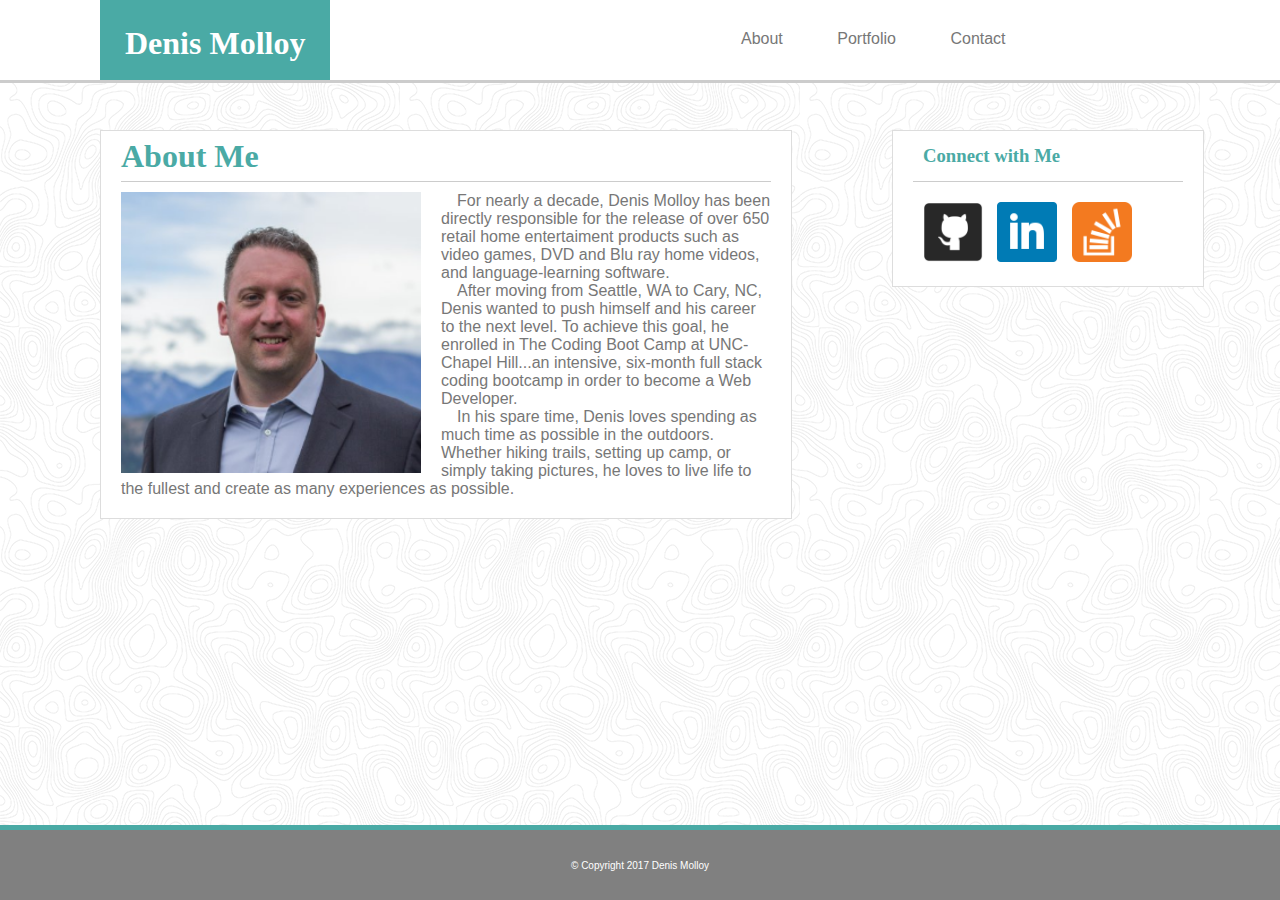
<file: index.html>
<!DOCTYPE html>
<html>
<head>
	<title>Denis Molloy</title>
	<link rel="stylesheet" type="text/css" href="assets/css/style.css">
</head>
<body>

<!-- Navigation Bar -->
<nav class="navigation">
	<h1 class="nav_name">Denis Molloy</h1>

	<ul class="nav_buttons">
	    <li><a href="index.html">About</a></li>
	    <li><a href="portfolio.html">Portfolio</a></li>
	    <li><a href="contact.html">Contact</a></li>
  	</ul>
</nav>

<!--Main Page content -->
<div class="content">
	<section class="about">
		<div class="about_me"><h1>About Me</h1></div>
		
		<p class="bio-text"><img class="bio-pic" src="assets/images/2016.PNG" alt="Image of Denis Molloy">&emsp;For nearly a decade, Denis Molloy has been directly responsible for the release of over 650 retail home entertaiment products such as video games, DVD and Blu ray home videos, and language-learning software.<br>&emsp;After moving from Seattle, WA to Cary, NC, Denis wanted to push himself and his career to the next level.  To achieve this goal, he enrolled in The Coding Boot Camp at UNC-Chapel Hill...an intensive, six-month full stack coding bootcamp in order to become a Web Developer.<br>&emsp;In his spare time, Denis loves spending as much time as possible in the outdoors. Whether hiking trails, setting up camp, or simply taking pictures, he loves to live life to the fullest and create as many experiences as possible.</p>
	</section>

<!-- Connect with me aside -->
	<aside class="connect">
		<div class="connect_me"><h3>Connect with Me</h3></div>
		<div class="icons">
			<i><a href="https://github.com/D-Molloy" target="_blank"><img class="social" src="assets/images/icons/github.png"></a></i>
			<i><a href="https://www.linkedin.com/in/denismolloy/" target="_blank"><img class="social" src="assets/images/icons/linkedin.png"></a></i>
			<i><a href="https://stackoverflow.com/users/8004420/d-molloy" target="_blank"><img class="social" src="assets/images/icons/overflow.png"></a></i>		
		</div>
	</aside>
</div>

<!-- Page footer -->

<footer>
	<p class="copyright">&copy; Copyright 2017 Denis Molloy</p>
</footer>

</body>
</html>
</file>
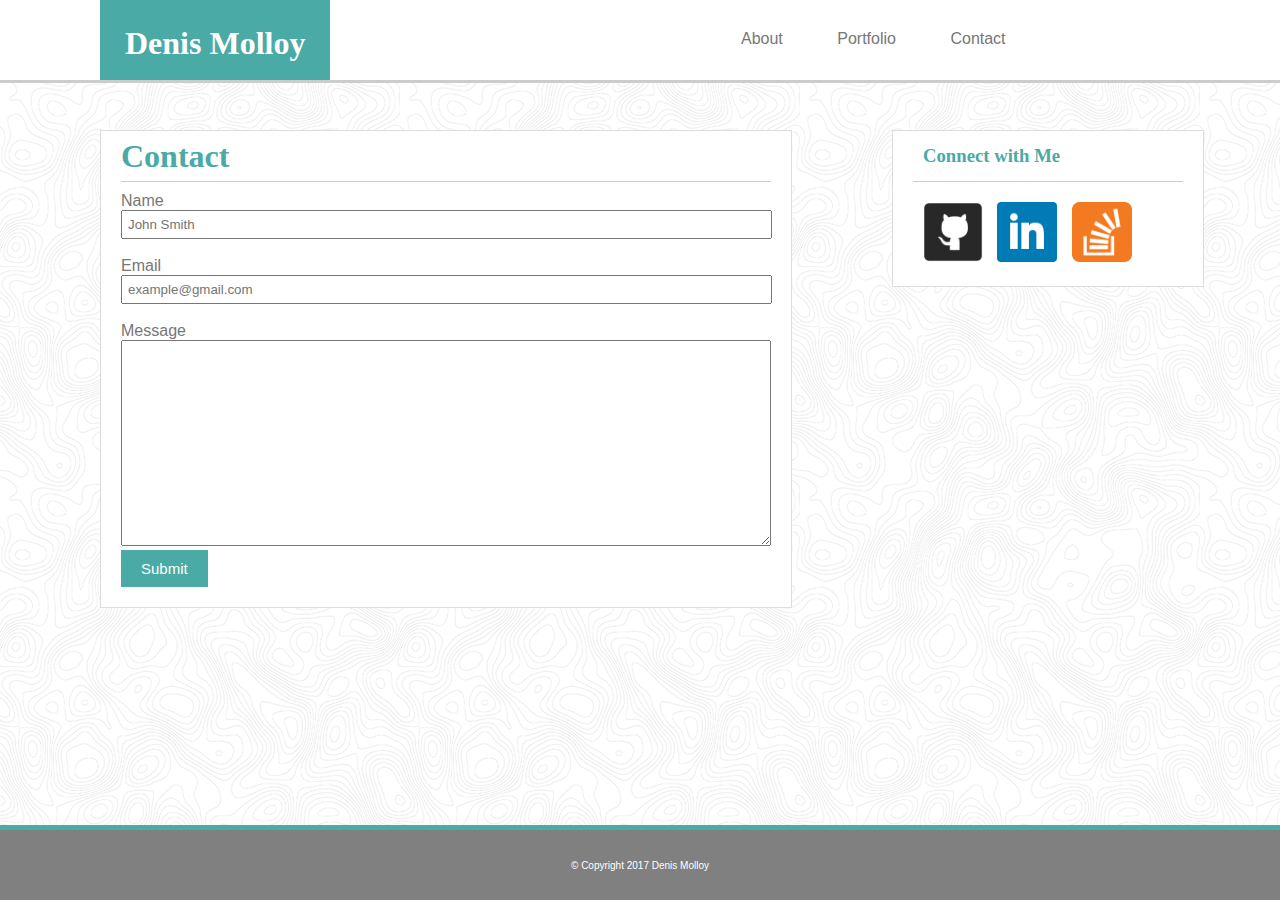
<file: contact.html>
<!DOCTYPE html>
<html>
<head>
	<title>Denis Molloy</title>
	<link rel="stylesheet" type="text/css" href="assets/css/style.css">
</head>
<body>

<!-- Navigation Bar -->
<nav class="navigation">
	<h1 class="nav_name">Denis Molloy</h1>

	<ul class="nav_buttons">
	    <li><a href="index.html">About</a></li>
	    <li><a href="portfolio.html">Portfolio</a></li>
	    <li><a href="contact.html">Contact</a></li>
  	</ul>
</nav>

<!-- Contact Me Form-->
<div class="content">
	<section class="about">
		<div class="about_me"><h1>Contact</h1></div>
		<form>
			<label class="label" for="fullname">Name</label><br>
			<input type="text" name="fullname" placeholder="John Smith"><br><br>

			<label class="label" for="email">Email</label><br>
			<input type="email" name="email" placeholder="example@gmail.com"><br><br>

			<label for="message">Message</label>
			<textarea class="message" name="message"></textarea><br>

			<input type="submit" value="Submit">
		</form>
		
	</section>

<!-- Connect with me aside -->
	<aside class="connect">
		<div class="connect_me"><h3>Connect with Me</h3></div>
		<div class="icons">
			<i><a href="https://github.com/D-Molloy" target="_blank"><img class="social" src="assets/images/icons/github.png"></a></i>
			<i><a href="https://www.linkedin.com/in/denismolloy/" target="_blank"><img class="social" src="assets/images/icons/linkedin.png"></a></i>
			<i><a href="https://stackoverflow.com/users/8004420/d-molloy" target="_blank"><img class="social" src="assets/images/icons/overflow.png"></a></i>		
		</div>
	</aside>
</div>

<!-- Page Footer -->
<footer>
	<p class="copyright">&copy; Copyright 2017 Denis Molloy</p>
</footer>

</body>
</html>
</file>
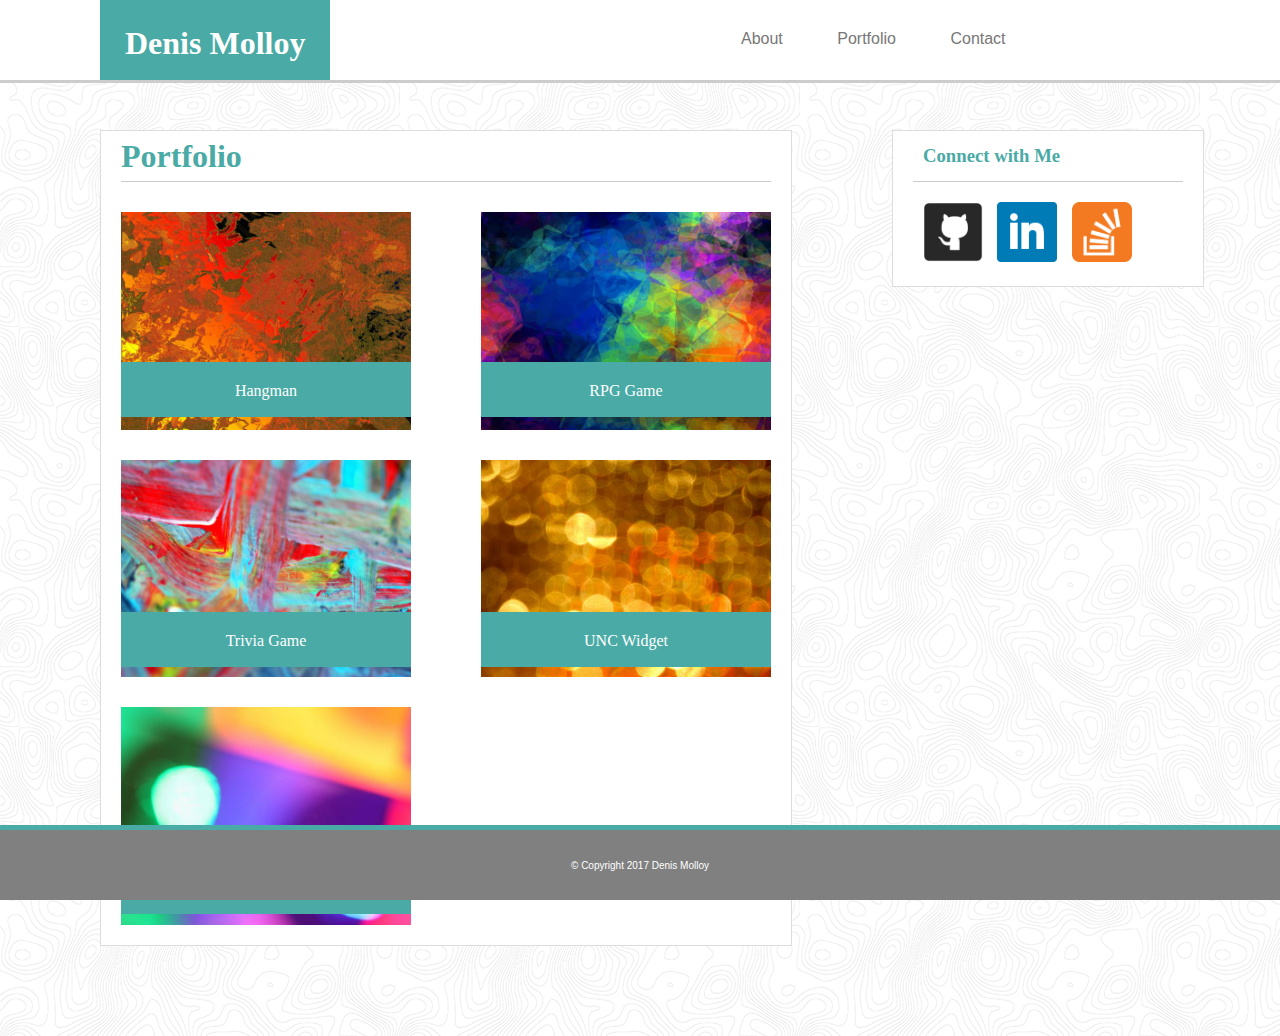
<file: portfolio.html>
<!DOCTYPE html>
<html>
<head>
	<title>Denis Molloy</title>
	
	<link rel="stylesheet" type="text/css" href="assets/css/style.css">

</head>
<body>

<!-- Navigation Bar -->
<nav class="navigation">
	<h1 class="nav_name">Denis Molloy</h1>

	<ul class="nav_buttons">
	    <li><a href="index.html">About</a></li>
	    <li><a href="portfolio.html">Portfolio</a></li>
	    <li><a href="contact.html">Contact</a></li>
  	</ul>
</nav>

<!-- Portfolio Image gallery -->
<div class="content">
	<section class="about">
		<div class="about_me"><h1>Portfolio</h1></div>
		<div>
			<div class="hangman-frame">
				<img class="hangman-img port-img" src="assets/images/portfolio_thumbs/hangman.png" alt="hangman placeholder image">
				<p class="hangman-text">Hangman</p>
			</div>
			<div class="rpg-frame">
				<img class="rpg-img port-img" src="assets/images/portfolio_thumbs/rpg.png" alt="rpg game placeholder image">
				<p class="rpg-text">RPG Game</p>
			</div>
		</div>
		<div>
			<div class="trivia-frame">
				<img class="trivia-img port-img" src="assets/images/portfolio_thumbs/trivia.png" alt="trivia game placeholder image">
				<p class="trivia-text">Trivia Game</p>
			</div>
			<div class="widget-frame">
				<img class="widget-img port-img" src="assets/images/portfolio_thumbs/widget.png" alt="widget game placeholder image">
				<p class="widget-text">UNC Widget</p>
			</div>
		</div>
			<div class="widget-frame">
				<img class="rps-img port-img" src="assets/images/portfolio_thumbs/rps.png" alt="rps game placeholder image">
				<p class="rps-text">Rock Paper Scissors</p>
			</div>
		</div>
		
	</section>

<!-- Connect with me aside -->
	<aside class="connect">
		<div class="connect_me"><h3>Connect with Me</h3></div>
		<div class="icons">
			<i><a href="https://github.com/D-Molloy" target="_blank"><img class="social" src="assets/images/icons/github.png"></a></i>
			<i><a href="https://www.linkedin.com/in/denismolloy/" target="_blank"><img class="social" src="assets/images/icons/linkedin.png"></a></i>
			<i><a href="https://stackoverflow.com/users/8004420/d-molloy" target="_blank"><img class="social" src="assets/images/icons/overflow.png"></a></i>		
		</div>
	</aside>
</div>

<!-- Page footer -->

<footer>
	<p class="copyright">&copy; Copyright 2017 Denis Molloy</p>
</footer>

</body>
</html>
</file>
<file: assets/css/style.css>
* {
	margin: 0;
}


body {
	background-image: url("../images/topography.png");
	font-family: Arial, 'Helvetica Neue', Helvetica, sans-serif;

}

h1, h3 {
	font-family: Georgia, times, 'Times New Roman', serif;
	color: #4aaaa5;
	padding-bottom: 20px;
}

/*Navigation Bar*/

nav {
	z-index: 10;
	position: fixed;
	width: 100%;
	height: 80px;
	background-color: #ffffff;
	border-bottom: 3px solid #cccccc;
}

.nav_name {
	float: left;
	background-color: #4aaaa5;
	color: #ffffff;
	height: 30px;
	padding: 25px;
	margin-left: 100px;

}

ul {
	list-style-type: none;
	position: absolute;
	float: right;
	right: 0;
	margin-top: 30px;
	margin-right: 180px;
	width: 30%;
	
}

li {
	display: inline;
	padding: 25px;
}

a {
	color: #777777;
	text-decoration: none;
}

a:hover {
	color: #4aaaa5;
}

/*About me section*/
.about{
	margin-top: 130px;
	width: 650px;
	background-color: #ffffff;
	float: left;
	margin-left: 100px;
	margin-bottom: 90px;
	padding: 20px;
	border: 1px solid #dddddd;
}

.about_me {
	border-bottom: 1px solid #cccccc;
	line-height: 10px;
}

.bio-pic {
	width: 300px;
	float: left;
	padding-right: 20px;
}

.bio-text {
	position: relative;
	float: left;
	font-size: 10;
	color: #777777;
	margin-top: 10px;
}

/*Portfolio Gallery section*/


.port-img {
	width: 290px;
	margin-top: 30px;
}


.hangman-img {
	float: left;
}

.hangman-text {
	font-family: Georgia, times, 'Times New Roman', serif;
	position: absolute;
	color: #ffffff;
	width: 290px;
	height: 35px;
	padding-top: 20px;
	margin-top: 180px;
	text-align: center;
	float: left;
	background-color: #4aaaa5;
}

.rpg-img {
	float: left;
	margin-left: 70px;
}
.rpg-text {
	font-family: Georgia, times, 'Times New Roman', serif;
	position: absolute;
	color: #ffffff;
	width: 290px;
	height: 35px;
	padding-top: 20px;
	margin-top: 180px;
	margin-left: 360px;
	text-align: center;
	float: left;
	background-color: #4aaaa5;
}

.trivia-img{
	float: left;
}

.trivia-text {
	font-family: Georgia, times, 'Times New Roman', serif;
	position: absolute;
	color: #ffffff;
	width: 290px;
	height: 35px;
	padding-top: 20px;
	margin-top: 430px;
	text-align: center;
	float: left;
	background-color: #4aaaa5;
}

.widget-img {
	float: left;
	margin-left: 70px;
}

.widget-text {
	font-family: Georgia, times, 'Times New Roman', serif;
	position: absolute;
	color: #ffffff;
	width: 290px;
	height: 35px;
	padding-top: 20px;
	margin-top: 430px;
	margin-left: 360px;
	text-align: center;
	float: left;
	background-color: #4aaaa5;
}

.rps-img {
	float: left;
}

.rps-text {
	font-family: Georgia, times, 'Times New Roman', serif;
	position: absolute;
	color: #ffffff;
	width: 290px;
	height: 35px;
	padding-top: 20px;
	margin-top: 677px;
	text-align: center;
	float: left;
	background-color: #4aaaa5;
}

/*Contact Form Section*/

form {
	font-family: Arial, 'Helvetica Neue', Helvetica, sans-serif;
	color: #777777;
	margin-top: 10px;
}

.label {
	margin: 10px 0px;
}
.message {
	height: 200px;
	width: 99%;
}

input[type=text], input[type=email] {
	width: 98%;
	padding: 5px;

}



input[type=submit] {
	color: #ffffff;
	background-color: #4aaaa5;
	border: none;
	cursor: pointer;
	font-size: 15px;
	padding: 10px 20px;

}

input[type=submit]:hover {
    background-color: #367c79;
}

/*Connect with me section*/

.connect {
	text-align: left;
	margin-top: 130px;
	width: 270px;
	margin-left: 100px; 
	float: left;
	background-color: #ffffff;
	padding: 20px;
	border: 1px solid #dddddd;
}

.connect_me {
	padding-left: 10px;
	border-bottom: 1px solid #cccccc;
	line-height: 10px;
}
.social {
	width: 60px;
	padding-left: 10px;
	margin-top: 20px;
}


/*Footer*/

footer {
	background-color: grey;
	position: fixed;
	bottom: 0;
	width: 100%;
	height: 70px;
	color: #ffffff;
	text-align: center;
	border-top: 5px solid #4aaaa5;
}

.copyright {
	color: #ffffff;
	font-size: 10px;
	margin-top: 30px;
}
</file>
